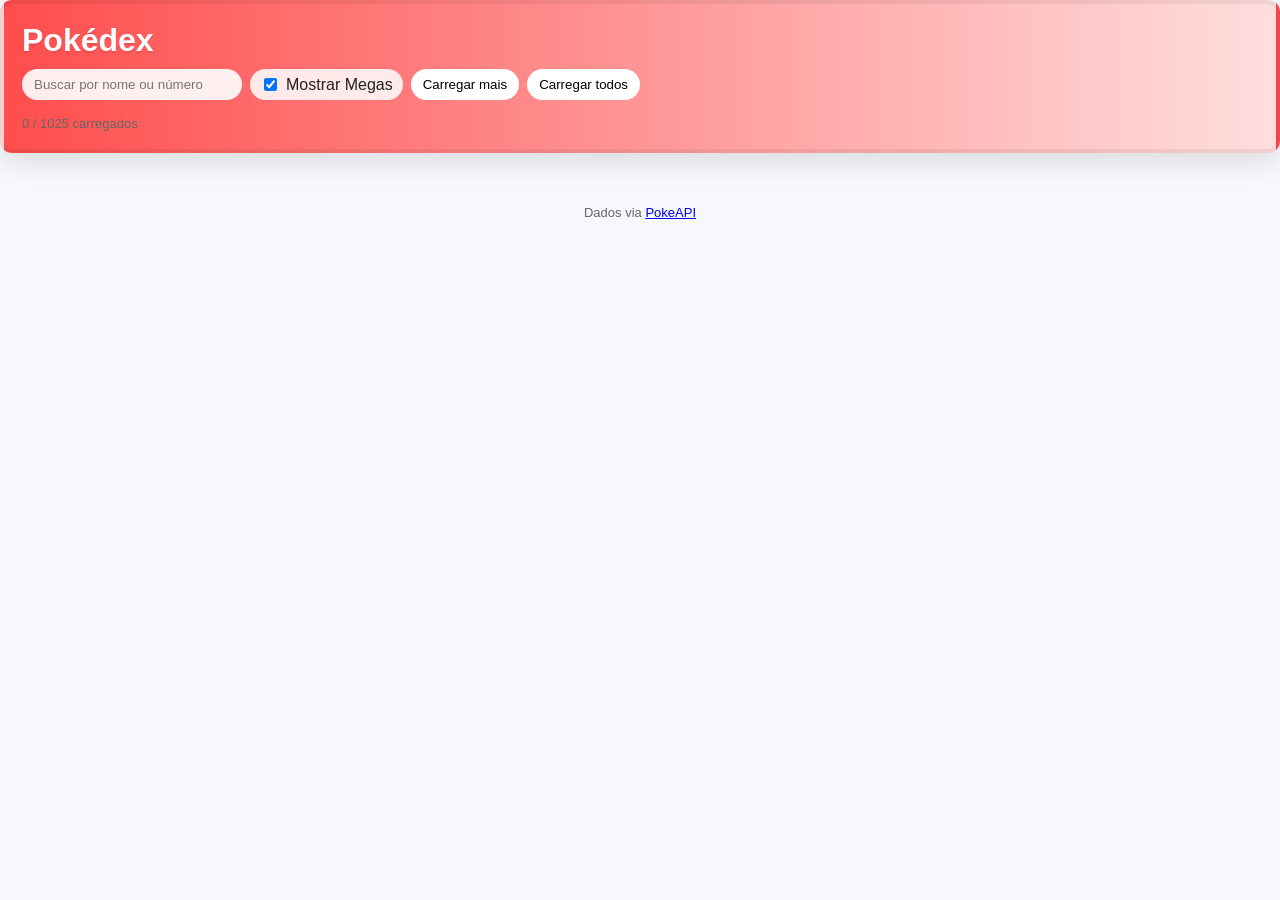
<file: index.html>
<!DOCTYPE html>
<html lang="pt-br">
<head>
    <meta charset="UTF-8">
    <meta name="viewport" content="width=device-width, initial-scale=1.0">
    <title>Pokédex — 1025 Pokémons</title>
    <link rel="stylesheet" href="index.css">
</head>
<body>
    <header class="top">
        <h1>Pokédex</h1>
        <div class="controls">
            <input id="search" type="search" placeholder="Buscar por nome ou número" />
            <label class="toggle"><input id="megaToggle" type="checkbox" checked /> Mostrar Megas</label>
            <button id="loadMore">Carregar mais</button>
            <button id="loadAll">Carregar todos</button>
        </div>
        <div id="status" class="status">0 / 1025 carregados</div>
    </header>

    <main>
        <section id="pokedex" class="pokedex"></section>
    </main>

    <footer class="footer">Dados via <a href="https://pokeapi.co/" target="_blank" rel="noreferrer">PokeAPI</a></footer>

    <script src="index.js"></script>
</body>
</html>
</file>
<file: index.css>
:root{
	--bg:#f6f8fc;
	--card:#ffffff;
	--text:#222;
	--muted:#666;
	--accent:#d33;
	--accent-2:#7b5cff;
	--pokedex-red:#ff4d4d;
	--pokedex-blue:#4da6ff;
}

*{box-sizing:border-box}
html,body{height:100%;margin:0;font-family:Inter,Segoe UI,Arial,Helvetica,sans-serif;background:var(--bg);color:var(--text)}
.pokedex-wrap{max-width:1200px;margin:18px auto;padding:10px}
.top{display:flex;flex-direction:column;gap:10px;padding:18px;border-radius:12px;background:linear-gradient(90deg,var(--pokedex-red),#ffdede);box-shadow:0 8px 30px rgba(0,0,0,.12);border:4px solid rgba(0,0,0,.06);}
.top h1{margin:0;font-size:32px;color:#fff;text-shadow:0 2px 0 rgba(0,0,0,.08)}
.controls{display:flex;gap:8px;align-items:center}
#search{padding:8px 12px;border-radius:999px;border:0;background:rgba(255,255,255,.9);min-width:220px}
button{padding:8px 12px;border-radius:999px;border:0;background:#fff;cursor:pointer}
.status{font-size:13px;color:var(--muted);margin-top:6px}
.toggle{display:inline-flex;align-items:center;gap:6px;background:rgba(255,255,255,.85);padding:6px 10px;border-radius:999px}


.page-bg{
	background: linear-gradient(135deg, #fff7f7 0%, #f0f8ff 50%, #f7f9ff 100%);
	background-attachment: fixed;
	background-image: radial-gradient(rgba(0,0,0,0.02) 1px, transparent 1px), linear-gradient(135deg, #fff7f7 0%, #f0f8ff 50%);
	background-size: 28px 28px, cover;
}
main{padding:18px}
.pokedex{display:grid;grid-template-columns:repeat(auto-fill,minmax(180px,1fr));gap:18px}
.card{background:linear-gradient(180deg, rgba(255,255,255,0.95), rgba(250,250,255,0.98));border-radius:12px;padding:12px;box-shadow:0 10px 30px rgba(20,30,60,.08);display:flex;flex-direction:column;align-items:center;text-align:center;border:1px solid rgba(0,0,0,.06);transition:transform .18s ease,box-shadow .18s ease}
.card:hover{transform:translateY(-6px);box-shadow:0 20px 40px rgba(20,30,60,.12)}
.card img{width:120px;height:120px;object-fit:contain}
.card.mega{border-color:#7b5cff}
.badge{position:absolute;margin-top:-6px;padding:4px 8px;border-radius:999px;background:var(--accent-2);color:#fff;font-size:12px;box-shadow:0 6px 14px rgba(123,92,255,.18)}
.card .title{position:relative}
.card .title{font-weight:600;margin-top:8px}
.card .id{font-size:12px;color:var(--muted);margin-top:4px}
.types{display:flex;gap:8px;margin-top:10px;flex-wrap:wrap;justify-content:center}
.type{padding:6px 10px;border-radius:999px;color:#fff;font-size:13px;font-weight:700;letter-spacing:.4px;box-shadow:inset 0 -6px 10px rgba(0,0,0,0.06),0 6px 16px rgba(0,0,0,0.06);border:1px solid rgba(255,255,255,0.12);transition:transform .14s ease,box-shadow .14s ease}
.type:hover{transform:translateY(-4px);box-shadow:inset 0 -10px 18px rgba(0,0,0,0.08),0 10px 22px rgba(0,0,0,0.09)}

/* type colors */
.type-normal{background:#A8A77A}
.type-fire{background:#EE8130}
.type-water{background:#6390F0}
.type-electric{background:#F7D02C;color:#222}
.type-grass{background:#7AC74C}
.type-ice{background:#96D9D6;color:#222}
.type-fighting{background:#C22E28}
.type-poison{background:#A33EA1}
.type-ground{background:#E2BF65;color:#222}
.type-flying{background:#A98FF3}
.type-psychic{background:#F95587}
.type-bug{background:#A6B91A;color:#222}
.type-rock{background:#B6A136}
.type-ghost{background:#735797}
.type-dark{background:#705746}
.type-dragon{background:#6F35FC}
.type-steel{background:#B7B7CE;color:#222}
.type-fairy{background:#D685AD}

.footer{padding:16px;text-align:center;color:var(--muted);font-size:13px}

@media (max-width:480px){
	.controls{flex-direction:column;align-items:stretch}
	#search{width:100%}
}
</file>
